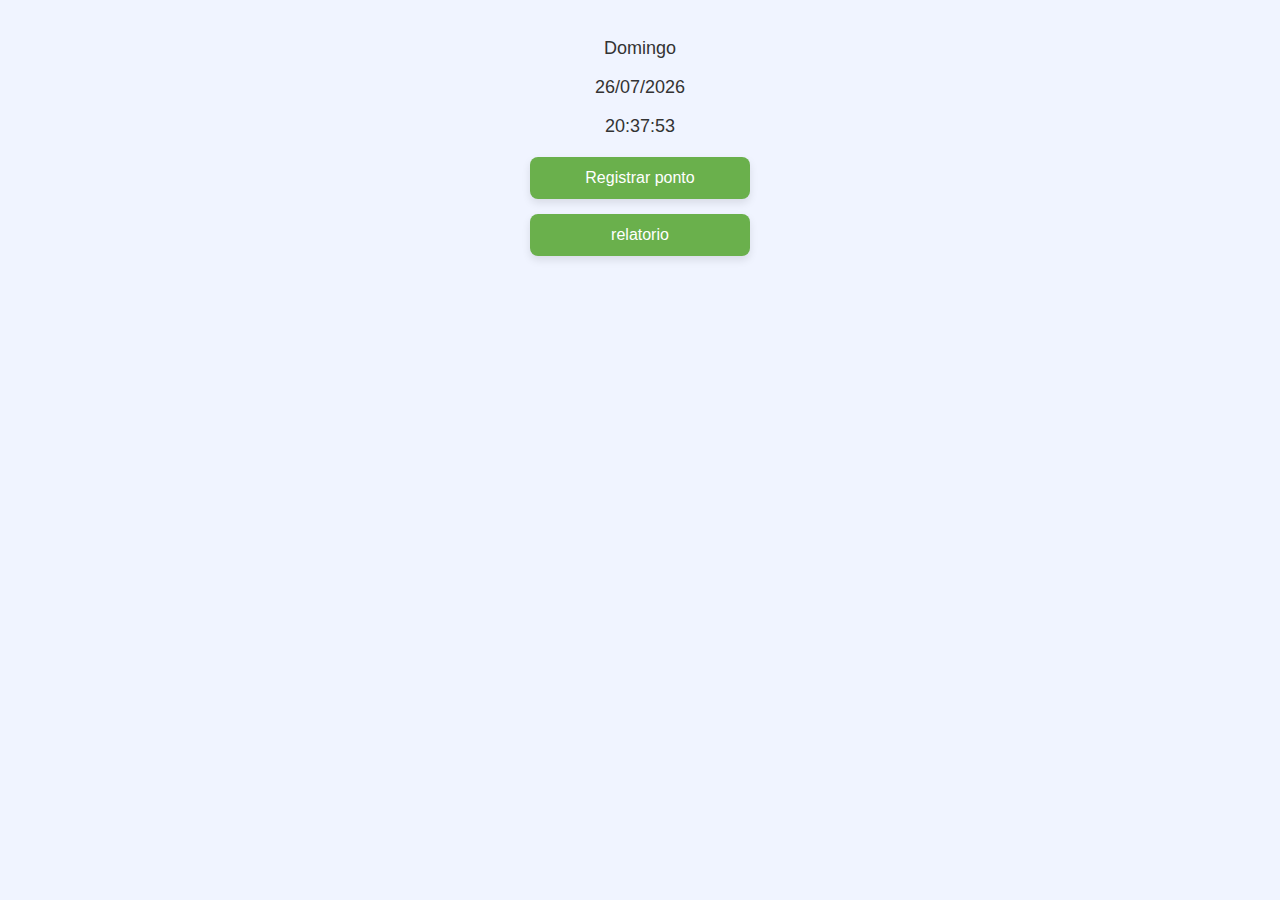
<file: index.html>
<!DOCTYPE html>
<html lang="pt-br">
<head>
    <meta charset="UTF-8">
    <meta name="viewport" content="width=device-width, initial-scale=1.0">
    <title>Sistema de Ponto Eletrônico</title>
    <link rel="stylesheet" href="css/style.css">
    <link rel="stylesheet" href="html/relatorio.html">
</head>
<body>
    <div class="data-hora">
        <p id="dia-semana"></p>
        <p id="data-atual"></p>
        <p id="hora-atual"></p>
    </div>
    <button id="btn-registrar-ponto">Registrar ponto</button>

    <dialog id="dialog-ponto">
        <p id="dialog-data"></p>
        <p id="dialog-hora"></p>
        <select name="register-type" id="register-type">
            <option value="entrada">Entrada</option>
            <option value="intervalo">Intervalo</option>
            <option value="volta-intervalo">Volta Intervalo</option>
            <option value="saida">Saída</option>
        </select>
        <button id="btn-dialog-register">Registrar</button>
        <p id="dialog-ultimo-registro"></p>
        <button id="dialog-fechar">X</button>
    </dialog>

    <button id="abrir-dialog"> relatorio </button>

    <div id="alerta-ponto-registrado" class="hidden">
        <p>Ponto registrado com sucesso!</p>
    </div>


    <script src="index.js"></script>
    <script src="js/bateponto.js"></script>
</body>
</html>
</file>
<file: css/style.css>
body {
  font-family: 'Arial', sans-serif;
  background-color: #f0f4ff; 
  color: #333;
  margin: 0;
  padding: 20px;
}

.container {
  max-width: 600px;
  margin: auto; 
  text-align: center; 
  padding: 30px;
  border-radius: 12px;
  background-color: #ffffff; 
  box-shadow: 0 6px 20px rgba(0, 0, 0, 0.1);
}

h1 {
  color: #007bff; 
  margin-bottom: 20px; 
  font-size: 24px; 
}

.data-hora {
  margin-bottom: 20px;
  font-size: 18px;
  text-align: center;
}

button {
  background-color: #6ab04c; 
  color: white;
  border: none;
  border-radius: 8px; 
  padding: 12px 25px; 
  cursor: pointer;
  transition: background-color 0.3s ease, transform 0.2s ease;
  margin: 15px auto; 
  display: block; 
  width: 220px; 
  font-size: 16px; 
  box-shadow: 0 4px 8px rgba(0, 0, 0, 0.1);
}

button:hover {
  background-color: #0056b3; 
  transform: scale(1.05); 
}

dialog {
  border: none;
  border-radius: 12px; 
  padding: 20px;
  box-shadow: 0 6px 12px rgba(0, 0, 0, 0.2);
  background-color: #ffffff; 
  width: 300px; 
  margin: auto; 
}

select {
  margin: 10px 0;
  padding: 12px;
  border: 1px solid #ccc;
  border-radius: 8px;
  width: calc(100% - 24px); 
  box-shadow: inset 0 1px 3px rgba(0, 0, 0, 0.1);
}

#alerta-ponto-registrado {
  position: fixed;
  bottom: 10px;
  right: 10px;
  padding: 12px;
  background-color: #28a745; 
  color: white;
  border-radius: 8px;
  box-shadow: 0 4px 6px rgba(0, 0, 0, 0.2);
}

.hidden {
  display: none;
}

.show {
  display: block;
}
</file>
